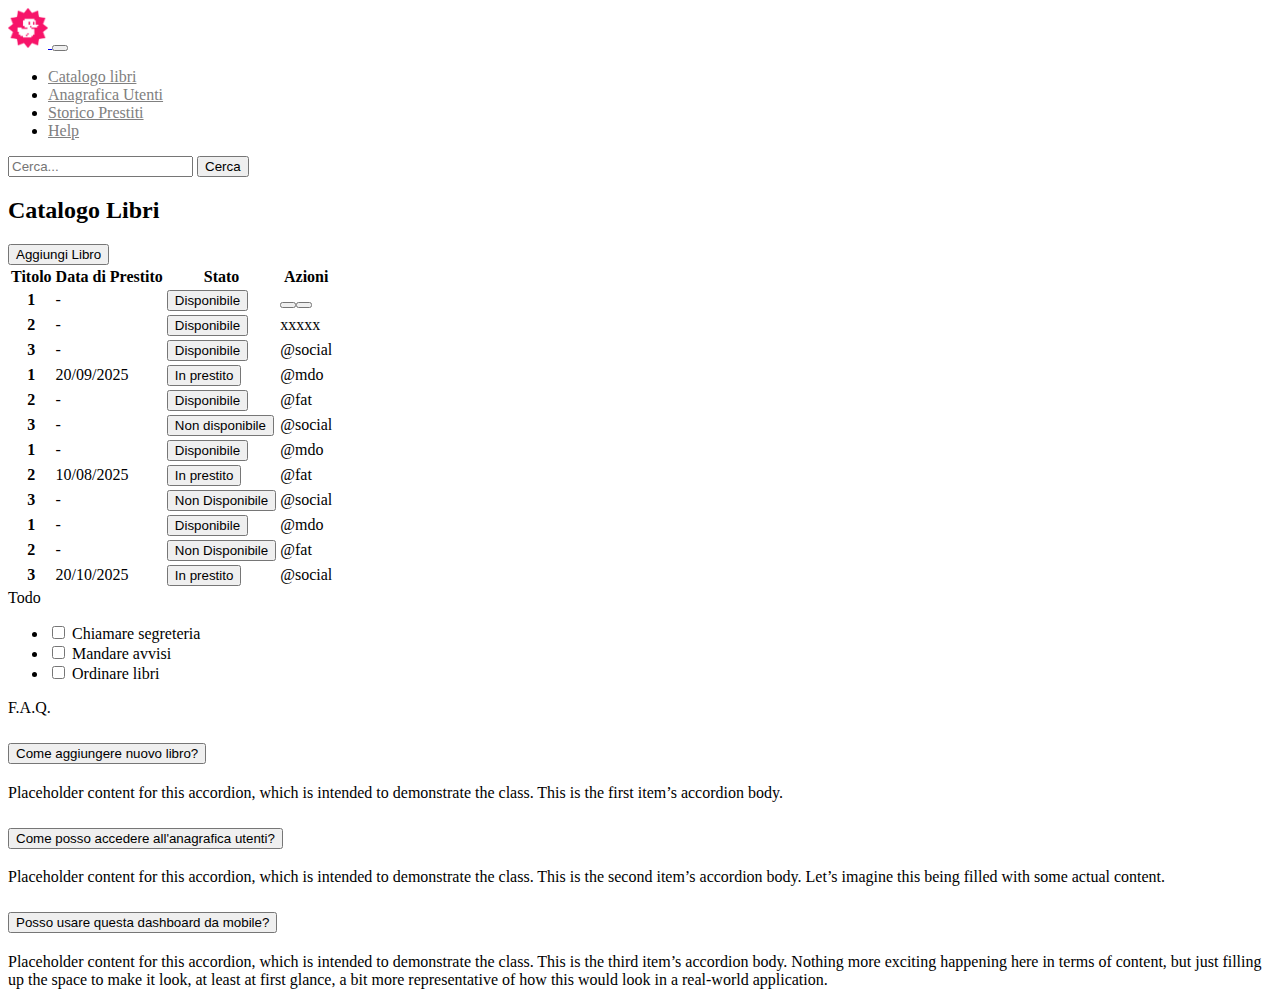
<file: index.html>
<!DOCTYPE html>
<html lang="en">

<head>
    <meta charset="UTF-8">
    <meta name="viewport" content="width=device-width, initial-scale=1.0">

    <link href="https://cdn.jsdelivr.net/npm/bootstrap@5.3.8/dist/css/bootstrap.min.css" rel="stylesheet"
        integrity="sha384-sRIl4kxILFvY47J16cr9ZwB07vP4J8+LH7qKQnuqkuIAvNWLzeN8tE5YBujZqJLB" crossorigin="anonymous">

    <link rel="stylesheet" href="https://cdnjs.cloudflare.com/ajax/libs/font-awesome/6.5.1/css/all.min.css"
        integrity="sha512-DTOQO9RWCH3ppGqcWaEA1BIZOC6xxalwEsw9c2QQeAIftl+Vegovlnee1c9QX4TctnWMn13TZye+giMm8e2LwA=="
        crossorigin="anonymous" referrerpolicy="no-referrer" />


    <link rel="stylesheet" href="./css/style.css">
    <title>Document</title>
</head>

<body>

    <header>
        <nav class="navbar navbar-expand-lg bg-black">
            <div class="container-fluid">
                <a class="navbar-brand" href="#">
                    <img src="./img/duck.png" alt="logo papera" width="40" height="40">
                </a>
                <button class="navbar-toggler border-white" type="button" data-bs-toggle="collapse"
                    data-bs-target="#navbarSupportedContent" aria-controls="navbarSupportedContent"
                    aria-expanded="false" aria-label="Toggle navigation">
                    <span class="navbar-toggler-icon"></span>
                </button>
                <div class="collapse navbar-collapse" id="navbarSupportedContent">
                    <ul class="navbar-nav me-auto mb-2 mb-lg-0">
                        <li class="nav-item">
                            <a class="nav-link" aria-current="page" href="#">Catalogo libri</a>
                        </li>
                        <li class="nav-item">
                            <a class="nav-link" href="#">Anagrafica Utenti</a>
                        </li>
                        <li class="nav-item">
                            <a class="nav-link" aria-current="page" href="#">Storico Prestiti</a>
                        </li>
                        <li class="nav-item">
                            <a class="nav-link" aria-current="page" href="#">Help</a>
                        </li>
                    </ul>
                    <form class="d-flex" role="search">
                        <input class="form-control me-2" type="search" placeholder="Cerca..." aria-label="Search" />
                        <button class="btn btn-outline-light" type="submit">Cerca</button>
                    </form>
                </div>
            </div>
        </nav>

    </header>

    <main>
        <div class="container">
            <div class="row">
                <div class="col-lg-9 col-md-12 col-12">
                    <div class="d-flex justify-content-between align-items-center pt-3">
                        <h2 class="text-dark">Catalogo Libri</h2>
                        <button class="btn btn-primary">Aggiungi Libro</button>
                    </div>
                    <div class="table">
                        <table class="table table-striped table-hover mt-3">
                            <thead>
                                <tr>
                                    <th scope="col" class="col-6">Titolo</th>
                                    <th scope="col" class="d-none d-lg-table-cell">Data di Prestito</th>
                                    <th scope="col">Stato</th>
                                    <th scope="col">Azioni</th>
                                </tr>
                            </thead>
                            <tbody>
                                <tr>
                                    <th scope="row">1</th>
                                    <td class="d-none d-lg-table-cell d-none d-lg-table-cell">-</td>
                                    <td>
                                        <div class="btn-group btn-group-sm" role="group"
                                            aria-label="Small button group">
                                            <button type="button" class="btn btn btn-success">Disponibile</button>
                                        </div>
                                    </td>
                                    <td><button type="button" class="btn btn-outline-secondary"><i
                                                class="fa-solid fa-pencil"></i><button type="button" class="btn btn-outline-secondary"><i
                                                class="fa-solid fa-pencil"></i></button></td>
                                </tr>
                                <tr>
                                    <th scope="row">2</th>
                                    <td class="d-none d-lg-table-cell">-</td>
                                    <td>
                                        <div class="btn-group btn-group-sm" role="group"
                                            aria-label="Small button group">
                                            <button type="button" class="btn btn btn-success">Disponibile</button>
                                        </div>
                                    </td>
                                    <td>xxxxx</i></td>
                                </tr>
                                <tr>
                                    <th scope="row">3</th>
                                    <td class="d-none d-lg-table-cell">-</td>
                                    <td>
                                        <div class="btn-group btn-group-sm" role="group"
                                            aria-label="Small button group">
                                            <button type="button" class="btn btn btn-success">Disponibile</button>
                                        </div>
                                    </td>
                                    <td>@social</td>
                                </tr>
                                <tr>
                                    <th scope="row">1</th>
                                    <td class="d-none d-lg-table-cell">20/09/2025</td>
                                    <td>
                                        <div class="btn-group btn-group-sm" role="group"
                                            aria-label="Small button group">
                                            <button type="button" class="btn btn btn-warning">In prestito</button>
                                        </div>
                                    </td>
                                    <td>@mdo</td>
                                </tr>
                                <tr>
                                    <th scope="row">2</th>
                                    <td class="d-none d-lg-table-cell">-</td>
                                    <td>
                                        <div class="btn-group btn-group-sm" role="group"
                                            aria-label="Small button group">
                                            <button type="button" class="btn btn btn-success">Disponibile</button>
                                        </div>
                                    </td>
                                    <td>@fat</td>
                                </tr>
                                <tr>
                                    <th scope="row">3</th>
                                    <td class="d-none d-lg-table-cell">-</td>
                                    <td>
                                        <div class="btn-group btn-group-sm" role="group"
                                            aria-label="Small button group">
                                            <button type="button" class="btn btn btn-danger">Non disponibile</button>
                                        </div>
                                    </td>
                                    <td>@social</td>
                                </tr>
                                <tr>
                                    <th scope="row">1</th>
                                    <td class="d-none d-lg-table-cell">-</td>
                                    <td>
                                        <div class="btn-group btn-group-sm" role="group"
                                            aria-label="Small button group">
                                            <button type="button" class="btn btn btn-success">Disponibile</button>
                                        </div>
                                    </td>
                                    <td>@mdo</td>
                                </tr>
                                <tr>
                                    <th scope="row">2</th>
                                    <td class="d-none d-lg-table-cell">10/08/2025</td>
                                    <td>
                                        <div class="btn-group btn-group-sm" role="group"
                                            aria-label="Small button group">
                                            <button type="button" class="btn btn btn-warning">In prestito</button>
                                        </div>
                                    </td>
                                    <td>@fat</td>
                                </tr>
                                <tr>
                                    <th scope="row">3</th>
                                    <td class="d-none d-lg-table-cell">-</td>
                                    <td>
                                        <div class="btn-group btn-group-sm" role="group"
                                            aria-label="Small button group">
                                            <button type="button" class="btn btn btn-danger">Non Disponibile</button>
                                        </div>
                                    </td>
                                    <td>@social</td>
                                </tr>
                                <tr>
                                    <th scope="row">1</th>
                                    <td class="d-none d-lg-table-cell">-</td>
                                    <td>
                                        <div class="btn-group btn-group-sm" role="group"
                                            aria-label="Small button group">
                                            <button type="button" class="btn btn btn-success">Disponibile</button>
                                        </div>
                                    </td>
                                    <td>@mdo</td>
                                </tr>
                                <tr>
                                    <th scope="row">2</th>
                                    <td class="d-none d-lg-table-cell">-</td>
                                    <td>
                                        <div class="btn-group btn-group-sm" role="group"
                                            aria-label="Small button group">
                                            <button type="button" class="btn btn btn-danger">Non Disponibile</button>
                                        </div>
                                    </td>
                                    <td>@fat</td>
                                </tr>
                                <tr>
                                    <th scope="row">3</th>
                                    <td class="d-none d-lg-table-cell">20/10/2025</td>
                                    <td>
                                        <div class="btn-group btn-group-sm" role="group"
                                            aria-label="Small button group">
                                            <button type="button" class="btn btn btn-warning">In prestito</button>
                                        </div>
                                    </td>
                                    <td>@social</td>
                                </tr>
                            </tbody>
                        </table>
                    </div>
                </div>
                <div class="col-lg-3 pt-3">
                    <div class="card">
                        <div class="card-header fs-2">Todo</div>
                        <div class="card-body">
                            <ul class="list-group">
                                <li class="list-group-item">
                                    <input class="form-check-input me-1" type="checkbox" value=""
                                        id="firstCheckboxStretched" />
                                    <label class="form-check-label stretched-link" for="firstCheckboxStretched">Chiamare
                                        segreteria</label>
                                </li>
                                <li class="list-group-item">
                                    <input class="form-check-input me-1" type="checkbox" value=""
                                        id="secondCheckboxStretched" />
                                    <label class="form-check-label stretched-link" for="secondCheckboxStretched">Mandare
                                        avvisi</label>
                                </li>
                                <li class="list-group-item">
                                    <input class="form-check-input me-1" type="checkbox" value=""
                                        id="thirdCheckboxStretched" />
                                    <label class="form-check-label stretched-link" for="thirdCheckboxStretched">Ordinare
                                        libri</label>
                                </li>
                            </ul>
                        </div>
                    </div>
                    <div class="card mt-5">
                        <div class="card-header fs-2">F.A.Q.</div>
                        <div class="card-body">
                            <div class="accordion accordion-flush" id="accordionFlushExample">
                                <div class="accordion-item">
                                    <h2 class="accordion-header">
                                        <button class="accordion-button collapsed" type="button"
                                            data-bs-toggle="collapse" data-bs-target="#flush-collapseOne"
                                            aria-expanded="false" aria-controls="flush-collapseOne">
                                            Come aggiungere nuovo libro?
                                        </button>
                                    </h2>
                                    <div id="flush-collapseOne" class="accordion-collapse collapse"
                                        data-bs-parent="#accordionFlushExample">
                                        <div class="accordion-body">
                                            Placeholder content for this accordion, which is
                                            intended to demonstrate the
                                            class. This is the first
                                            item’s accordion body.
                                        </div>
                                    </div>
                                </div>
                                <div class="accordion-item">
                                    <h2 class="accordion-header">
                                        <button class="accordion-button collapsed" type="button"
                                            data-bs-toggle="collapse" data-bs-target="#flush-collapseTwo"
                                            aria-expanded="false" aria-controls="flush-collapseTwo">
                                            Come posso accedere all'anagrafica utenti?
                                        </button>
                                    </h2>
                                    <div id="flush-collapseTwo" class="accordion-collapse collapse"
                                        data-bs-parent="#accordionFlushExample">
                                        <div class="accordion-body">
                                            Placeholder content for this accordion, which is
                                            intended to demonstrate the
                                            class. This is the second
                                            item’s accordion body. Let’s imagine this being filled
                                            with some actual content.
                                        </div>
                                    </div>
                                </div>
                                <div class="accordion-item">
                                    <h2 class="accordion-header">
                                        <button class="accordion-button collapsed" type="button"
                                            data-bs-toggle="collapse" data-bs-target="#flush-collapseThree"
                                            aria-expanded="false" aria-controls="flush-collapseThree">
                                            Posso usare questa dashboard da mobile?
                                        </button>
                                    </h2>
                                    <div id="flush-collapseThree" class="accordion-collapse collapse"
                                        data-bs-parent="#accordionFlushExample">
                                        <div class="accordion-body">
                                            Placeholder content for this accordion, which is
                                            intended to demonstrate the
                                            class. This is the third
                                            item’s accordion body. Nothing more exciting happening
                                            here in terms of content, but just filling up the space
                                            to make it look, at least at first glance, a bit more
                                            representative of how this would look in a real-world
                                            application.
                                        </div>
                                    </div>
                                </div>
                            </div>
                        </div>
                    </div>





                </div>
            </div>
        </div>

    </main>


    <script src="https://cdn.jsdelivr.net/npm/bootstrap@5.3.8/dist/js/bootstrap.bundle.min.js"
        integrity="sha384-FKyoEForCGlyvwx9Hj09JcYn3nv7wiPVlz7YYwJrWVcXK/BmnVDxM+D2scQbITxI"
        crossorigin="anonymous"></script>
</body>

</html>
</file>
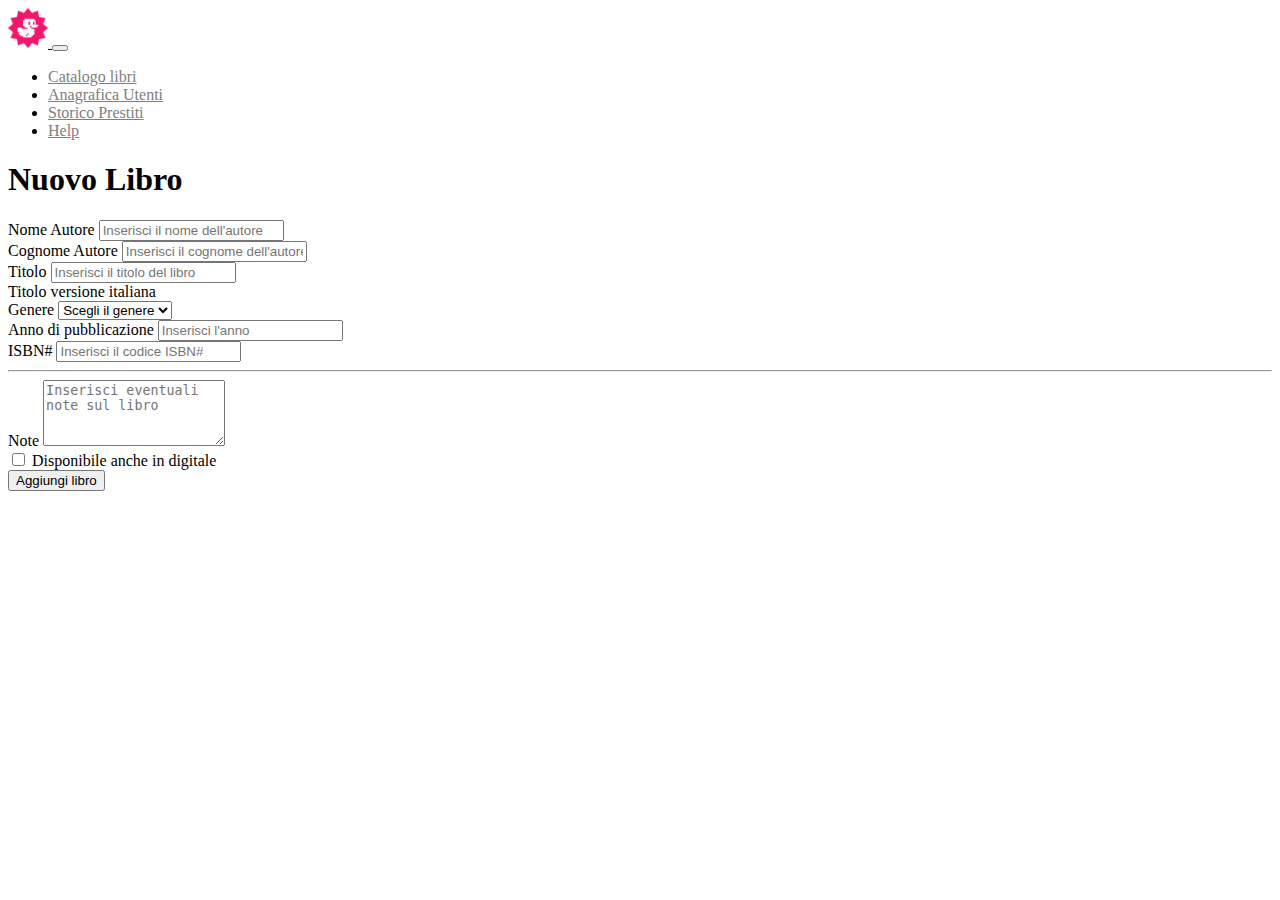
<file: pages/nuovo-libro.html>
<!DOCTYPE html>
<html lang="en">

<head>
    <meta charset="UTF-8">
    <meta name="viewport" content="width=device-width, initial-scale=1.0">

    <!-- Link bootstrap -->
    <link href="https://cdn.jsdelivr.net/npm/bootstrap@5.3.8/dist/css/bootstrap.min.css" rel="stylesheet"
        integrity="sha384-sRIl4kxILFvY47J16cr9ZwB07vP4J8+LH7qKQnuqkuIAvNWLzeN8tE5YBujZqJLB" crossorigin="anonymous">

    <!-- link paagina css -->
    <link rel="stylesheet" href="../css/style-nuovo-libro.css">

    <title>Aggiungi Libro</title>
</head>

<body>

    <header>
        <nav class="navbar navbar-expand-lg bg-black">
            <div class="container-fluid">
                <a class="navbar-brand" href="../index.html">
                    <img src="../img/duck.png" alt="logo papera" width="40" height="40">
                </a>
                <button class="navbar-toggler border-white" type="button" data-bs-toggle="collapse"
                    data-bs-target="#navbarSupportedContent" aria-controls="navbarSupportedContent"
                    aria-expanded="false" aria-label="Toggle navigation">
                    <span class="navbar-toggler-icon"></span>
                </button>
                <div class="collapse navbar-collapse" id="navbarSupportedContent">
                    <ul class="navbar-nav me-auto mb-2 mb-lg-0">
                        <li class="nav-item">
                            <a class="nav-link" aria-current="page" href="#">Catalogo libri</a>
                        </li>
                        <li class="nav-item">
                            <a class="nav-link" href="#">Anagrafica Utenti</a>
                        </li>
                        <li class="nav-item">
                            <a class="nav-link" aria-current="page" href="#">Storico Prestiti</a>
                        </li>
                        <li class="nav-item">
                            <a class="nav-link" aria-current="page" href="#">Help</a>
                        </li>
                    </ul>
                </div>
            </div>
        </nav>

    </header>

    <main>
        <div class="container pt-5">
            <h1>Nuovo Libro</h1>
            <form class="row pt-5 g-3">

                <div class="col-md-6">
                    <label for="nome-autore" class="form-label">Nome Autore</label>
                    <input type="text" class="form-control" id="nome-autore"
                        placeholder="Inserisci il nome dell'autore">
                </div>

                <div class="col-md-6">
                    <label for="cognome-autore" class="form-label">Cognome Autore</label>
                    <input type="text" class="form-control" id="cognome-autore"
                        placeholder="Inserisci il cognome dell'autore">
                </div>

                <div class="col-12">
                    <label for="Titolo" class="form-label">Titolo</label>
                    <input type="text" class="form-control" id="Titolo" placeholder="Inserisci il titolo del libro">
                    <div class="pt-2">Titolo versione italiana</div>
                </div>

                <div class="col-md-4">
                    <label for="genere" class="form-label">Genere</label>
                    <select id="genere" class="form-select">
                        <option selected>Scegli il genere</option>
                        <option>Horror</option>
                        <option>Romantico</option>
                    </select>
                </div>

                <div class="col-md-4">
                    <label for="anno-pubblicazione" class="form-label">Anno di pubblicazione</label>
                    <input type="text" class="form-control" id="anno-pubblicazione" placeholder="Inserisci l'anno">
                </div>

                <div class="col-md-4 pb-5">
                    <label for="isbn" class="form-label">ISBN#</label>
                    <input type="text" class="form-control" id="isbn" placeholder="Inserisci il codice ISBN#">
                </div>

                <hr>

                <div class="col-12">
                    <label for="Note" class="form-label">Note</label>
                    <textarea class="form-control" id="Note" rows="4"
                        placeholder="Inserisci eventuali note sul libro"></textarea>
                </div>

                <div class="form-check">
                    <input class="form-check-input" type="checkbox" id="gridCheck">
                    <label class="form-check-label" for="gridCheck">
                        Disponibile anche in digitale
                    </label>
                </div>

                <div class="col-12">
                    <button type="submit" class="btn btn-primary">Aggiungi libro</button>
                </div>



            </form>
        </div>


    </main>



    <script src="https://cdn.jsdelivr.net/npm/bootstrap@5.3.8/dist/js/bootstrap.bundle.min.js"
        integrity="sha384-FKyoEForCGlyvwx9Hj09JcYn3nv7wiPVlz7YYwJrWVcXK/BmnVDxM+D2scQbITxI"
        crossorigin="anonymous"></script>
</body>

</html>
</file>
<file: css/style.css>
.nav-link{
    color: rgb(128, 128, 128);
}

.nav-link:hover {
    color: white;
}
</file>
<file: css/style-nuovo-libro.css>
.nav-link{
    color: rgb(128, 128, 128);
}

.nav-link:hover {
    color: white;
}
</file>
